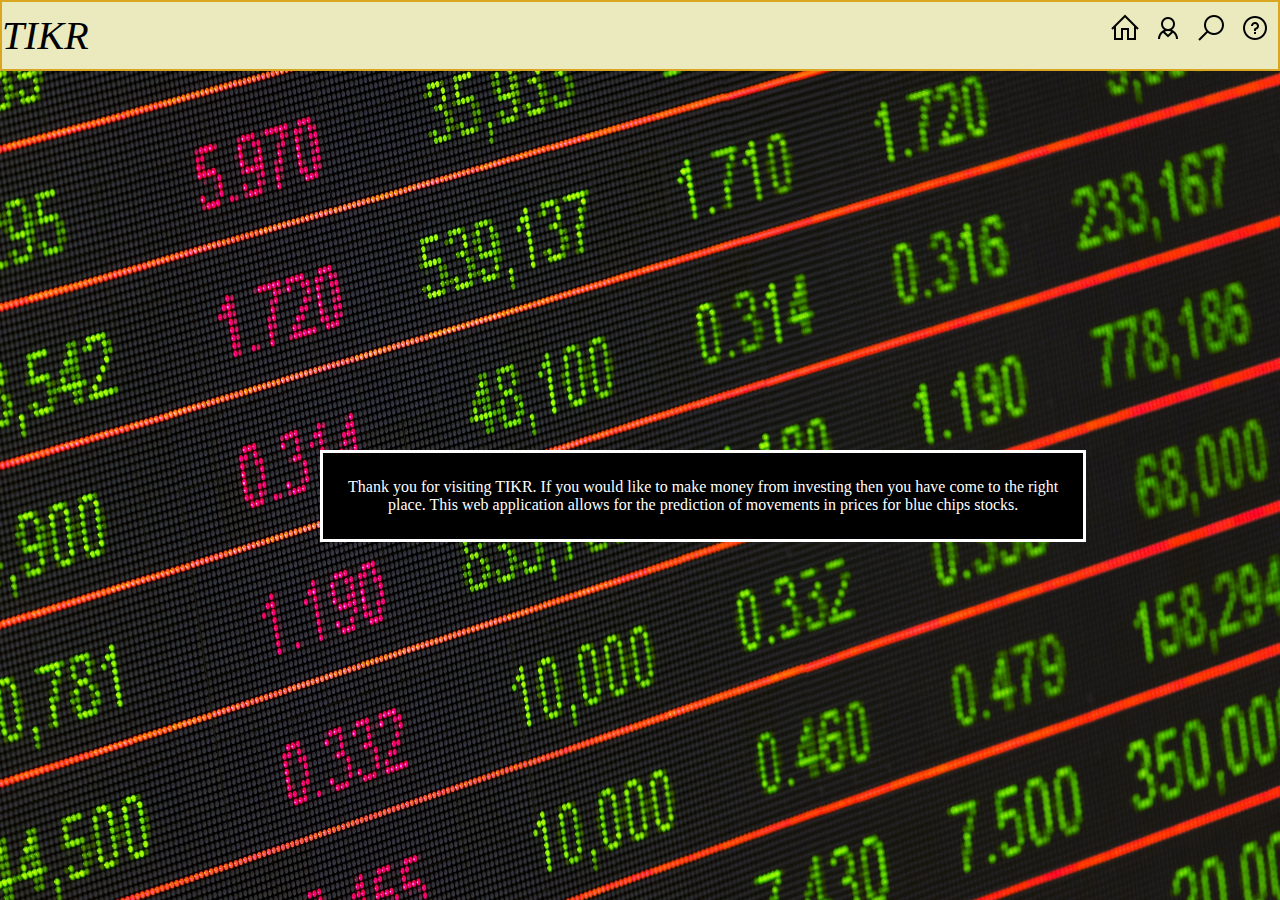
<file: index.html>
<html>
    <head>
        <title id="title">TIKR</title>
        <meta charset="UTF-8">
        <meta name="viewport" content="width=device-width, initial-scale=1.0">
        <link rel="stylesheet" href="./Style/styleSheet.css">
        <link rel="stylesheet" href="./Style/helpPageStyle.css">

    </head>
    <body>
        <!--HTML page that controls everything that is displayed when user visits the website-->
        <div id="titleNav">
            <div id="titlePage">
                TIKR
            </div>

            <div id="nav" style="white-space: nowrap; display: inline-block;">

                <div class="dropdown">
                    <a href = "#/home"><img title="Home" src="./Images/navBar/home.png" alt="Home"></a>
                </div>

                <div class="dropdown">
                    <img class="dropHeader" title="Account" src="./Images/navBar/account.png" alt="Account">
                </div>


                <div class="dropdown">
                    <a href = "#/searchStocks"><img title="Search" src="./Images/navBar/search.png" alt="Search"></a>
                </div>

                <div class="dropdown">
                    <a href="#/helpPage"><img title="Help Page" src="./Images/navBar/help.png" alt="Help Page"></a>
                </div>
            </div>
        </div>

        <div id="content">

        </div>

        <script src="js/routeFw.js"></script>
        
        <script src="js/components/home.js"></script>
        <script src="js/components/searchStocks.js"></script>
        <script src="js/components/helpPage.js"></script>

        <script>
            var myRoutes = [];

            myRoutes['/'] = home;  
            myRoutes['/home'] = home;
            myRoutes['/searchStocks'] = searchStocks;
            myRoutes['/helpPage'] = helpPage;
            

            // routeFw returns a routing object that has private and public 
            // data members and methods. 
            // As input parameter, it takes an object with properties you can set 
            // or just accept whatever defaults are set by the framework.
            var myRouteFw = routeFw({
                routeArray: myRoutes,
                startingPath: '/home',
                contentId: "content"
            });

            myRouteFw.printRoutes();

        </script>

    </body>
</html>
</file>
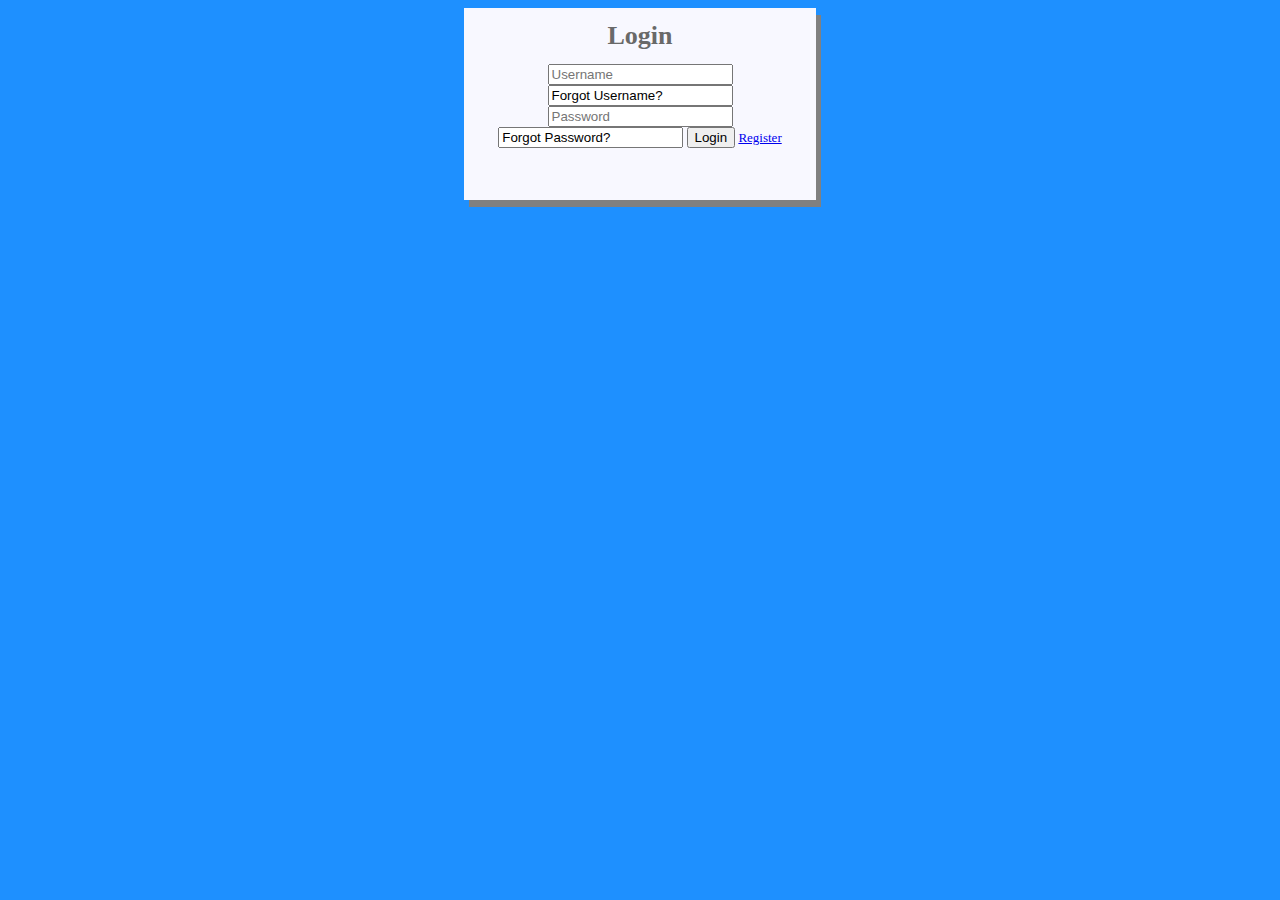
<file: src/Login.html>
<!DOCTYPE html>
<html lang="en">
<head>
    <meta charset="UTF-8">
    <link rel="stylesheet" href="Login.css"/>
    <script type="text/JavaScript" src="./Login.js" defer></script>
    <title>Login</title>

</head>

<body>
    <div id="boxed">
        <h1>Login</h1>
        <input type="text" id="username" placeholder="Username"><br/>
        <input id="resetUser" type="url" value="Forgot Username?">
        <input type=password id="password" placeholder="Password"><br/>
        <input id="resetPass" type="url" value="Forgot Password?">
        <input id="login" type="button" value="Login">
        <A HREF = "./Register.html">Register</A>
        <div id="errMessage"></div>
    </div>
</body>

</html>
</file>
<file: Style/styleSheet.css>
body {
    background: url("../Images/Background/stockBoard.jpg") rgb(0,0,139);
    background-size: cover;
}

#titlePage {
    float: left;
    font: italic normal 40px serif, Times, serif;
}
#nav {
    float: right;
}
#titleNav {
    display: inline-block;
    white-space: nowrap;
    border:2px solid goldenrod;
    background:rgb(234, 234, 190);
    position: fixed;
    width:99.7%;
    left: 0px;
    top: 0px;
    padding: 10px 0px;
    z-index: 100;
}



.dropdown {

    position: relative;

    display: inline-block;

    margin-right: 1ex;

    cursor: pointer;
}

#homeIntro {
    background-color: black;
    border: solid white;
    padding: 25px;
    color: white;
    text-align: center;
    position:absolute;
    top:50%;
    left:25%;
}
</file>
<file: Style/helpPageStyle.css>
#masterHelpDiv{
    margin-top: 100px;
}
.helpTab{
    margin-top: 25px;
    background-color: black;
    color: white;
    border: solid white;
    padding: 25px;
    text-align: left;
    width:200px;
    transition: width 2s;
}

.helpTab:hover{
    width: 50%;
    animation-fill-mode: forwards;
}

.inTabText{
    color: black;
    overflow: hidden;
    text-overflow: ellipsis;
    white-space: nowrap;
    word-break: keep-all;
    width: 95%;
}

.inTabText:hover{
    color: white;
    white-space: normal;
}

#contactBox{
    position: absolute;
    right: 0%;
    top: 0%;
    color:white;
    border: solid white;
    background-color: black;
    padding: 25px;
    width: 40%;
    word-break: keep-all;
    margin-top: 100px;
    margin-right: 10px;
}
</file>
<file: src/Login.css>
body {
    font: 13px/20px "Lucida Grande", Verdana;
    color: #696969;
    background: #1e90ff;
    text-align: center;
}

#boxed{
    margin: 0 auto;
    background-color: #f8f8ff;
    height: 190px;
    width: 350px;
    padding: 1px;
    border: 1px #000000;
    box-shadow: 5px 7px #808080;
}
</file>
